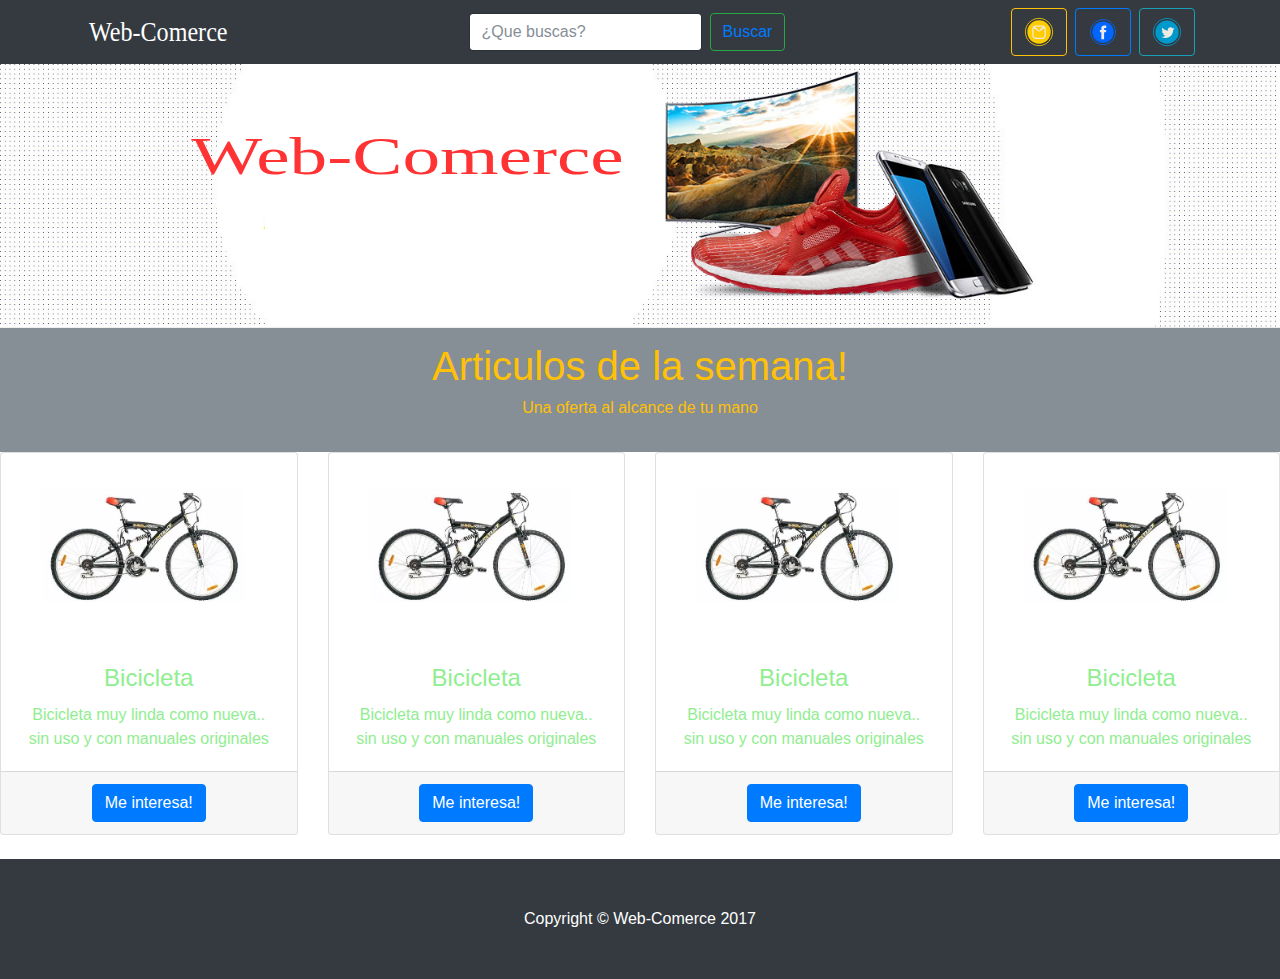
<file: index.html>
<!DOCTYPE html>
<html lang="en">

  <head>

    <meta charset="utf-8">
    <meta name="viewport" content="width=device-width, initial-scale=1, shrink-to-fit=no">
    <title>E-COMCERCE</title>
    <!-- Bootstrap core CSS -->
    <link href="css/bootstrap.min.css" rel="stylesheet">
    <!-- CSS mio -->
    <link href="css/logo-nav.css" rel="stylesheet">
    		<!-- CSS PABLO MENSAJE MOLESTO-->
		<link href="css/mjs.css" rel="stylesheet">
  </head>

  <body>
	  
	  		<!--BLOQUE DEL MENSAJE MOLESTO-->
			<input type="checkbox" id="cerrar">
			
			<div class="modal">
				
				<input type="checkbox" id="cerrar">
				<label for="cerrar" id="btn-cerrar">x</label>
				
				<div class="contenido">
					
					<img src="img/publicidad.gif" width="300" height="200" alt="">
					
				</div>
			
			
			</div>		
		

			
		<!--FIN DEL BLOQUE DEL MENSAJE MOLESTO-->		
    <!-- emergente -->
  
<!-- fin emergente -->

    <!-- NavBar -->
    <nav class="navbar navbar-expand-lg navbar-dark bg-dark fixed-top">
      <div class="container">
        <a class="navbar-brand" href="index.html">
          <img src="img/webcomerce.svg" width="150" height="30" alt="">
        </a>
        <button class="navbar-toggler" type="button" data-toggle="collapse" data-target="#navbarResponsive" aria-controls="navbarResponsive" aria-expanded="false" aria-label="Toggle navigation">
          <span class="navbar-toggler-icon"></span>
        </button>


        <div class="collapse navbar-collapse" id="navbarResponsive">
          <!-- buscador -->   
          <div class="navbar-nav ml-auto justify-content-center">   
            <form class="mr-auto ml-auto text-center justify-content-center form-inline my-2 my-lg-0">
            <input class="form-control mr-sm-2" type="text" placeholder="¿Que buscas?" aria-label="Buscar">
              <button class="btn btn-outline-success my-2 my-sm-0" type="submit">
              <a href="listaArticulos.html">Buscar</a>
              </button>
            </form>
          </div>
          <ul class="navbar-nav ml-auto">
            <!--Accesos Directos -->    
            <div class="d-flex flex-row justify-content-center">   

          <a href="contacto.html" class="btn btn-outline-warning ml-2"><img src="img/Contacto.svg" width="30" height="30"></a>
          <a href="https://www.facebook.com" target="_blank" class="btn btn-outline-primary ml-2"><img src="img/Face.svg" width="30" height="30"></a>
          <a href="https://twitter.com/?lang=es" target="_blank" class="btn btn-outline-info ml-2"><img src="img/Tw.svg" width="30" height="30"></a>
            </div>
    </div> 
          </ul>
        </div>
      </div>
    </nav>
    <!-- flyers -->
  <div id="carouselExampleIndicators" class="carousel slide" data-ride="carousel">
  <ol class="carousel-indicators">
    <li data-target="#carouselExampleIndicators" data-slide-to="0" class="active"></li>
    <li data-target="#carouselExampleIndicators" data-slide-to="1"></li>
    <li data-target="#carouselExampleIndicators" data-slide-to="2"></li>
  </ol>
  <div class="carousel-inner">
    <div class="carousel-item active">
      <img class="d-block w-100" src="img/flyer1.svg" alt="First slide">
    </div>
    <div class="carousel-item">
      <img class="d-block w-100" src="img/flyer2.svg" alt="Second slide">
    </div>
    <div class="carousel-item">
      <img class="d-block w-100" src="img/flyer1.svg" alt="Third slide">
    </div>
  </div>
  <a class="carousel-control-prev" href="#carouselExampleIndicators" role="button" data-slide="prev">
    <span class="carousel-control-prev-icon" aria-hidden="true"></span>
    <span class="sr-only">Previous</span>
  </a>
  <a class="carousel-control-next" href="#carouselExampleIndicators" role="button" data-slide="next">
    <span class="carousel-control-next-icon" aria-hidden="true"></span>
    <span class="sr-only">Next</span>
  </a>
</div>
    <!-- fin flyers -->

    <div class="container-fluid bg-secondary py-3">
      <h1 class="alig text-center text-warning">Articulos de la semana!</h1>
      <p class="alig text-center text-warning">Una oferta al alcance de tu mano</p>
    </div>


    <!-- tarjetas -->
    <div class="row text-center">

        <div class="col-lg-3 col-md-4 col-sd-3 mb-4">
          <div class="card">
            <img class="card-img-top" src="img/articulos/art1.svg" alt="">
            <div class="card-body">
              <h4 class="card-title">Bicicleta</h4>
              <p class="card-text">Bicicleta muy linda como nueva.. sin uso y con manuales originales</p>
            </div>
            <div class="card-footer">
              <a href="paginadeproducto.html" class="btn btn-primary">Me interesa!</a>
            </div>
          </div>
        </div>

    
        <div class="col-lg-3 col-md-4 col-sd-3 mb-4">
          <div class="card">
            <img class="card-img-top" src="img/articulos/art1.svg" alt="">
            <div class="card-body">
              <h4 class="card-title">Bicicleta</h4>
              <p class="card-text">Bicicleta muy linda como nueva.. sin uso y con manuales originales</p>
            </div>
            <div class="card-footer">
              <a href="paginadeproducto.html" class="btn btn-primary">Me interesa!</a>
            </div>
          </div>
        </div>


        <div class="col-lg-3 col-md-4 col-sd-3 mb-4">
          <div class="card">
            <img class="card-img-top" src="img/articulos/art1.svg" alt="">
            <div class="card-body">
              <h4 class="card-title">Bicicleta</h4>
              <p class="card-text">Bicicleta muy linda como nueva.. sin uso y con manuales originales</p>
            </div>
            <div class="card-footer">
              <a href="paginadeproducto.html" class="btn btn-primary">Me interesa!</a>
            </div>
          </div>
        </div>


        <div class="col-lg-3 col-md-4 col-sd-3 mb-4">
          <div class="card">
            <img class="card-img-top" src="img/articulos/art1.svg" alt="">
            <div class="card-body">
              <h4 class="card-title">Bicicleta</h4>
              <p class="card-text">Bicicleta muy linda como nueva.. sin uso y con manuales originales</p>
            </div>
            <div class="card-footer">
              <a href="paginadeproducto.html" class="btn btn-primary">Me interesa!</a>
            </div>
          </div>
        </div>
        

      </div>
    <!-- tarjetas fin -->

    <!-- pie -->
    <footer class="py-5 bg-dark">
      <div class="container">
        <p class="m-0 text-center text-white">Copyright &copy; Web-Comerce 2017</p>
      </div>
    
    </footer>

    <!-- JavaScript -->
    <script src="jquery/jquery.min.js"></script>
    <!-- <script src="popper/popper.min.js"></script> -->
    <script src="js/bootstrap.min.js"></script>



  </body>

</html>
</file>
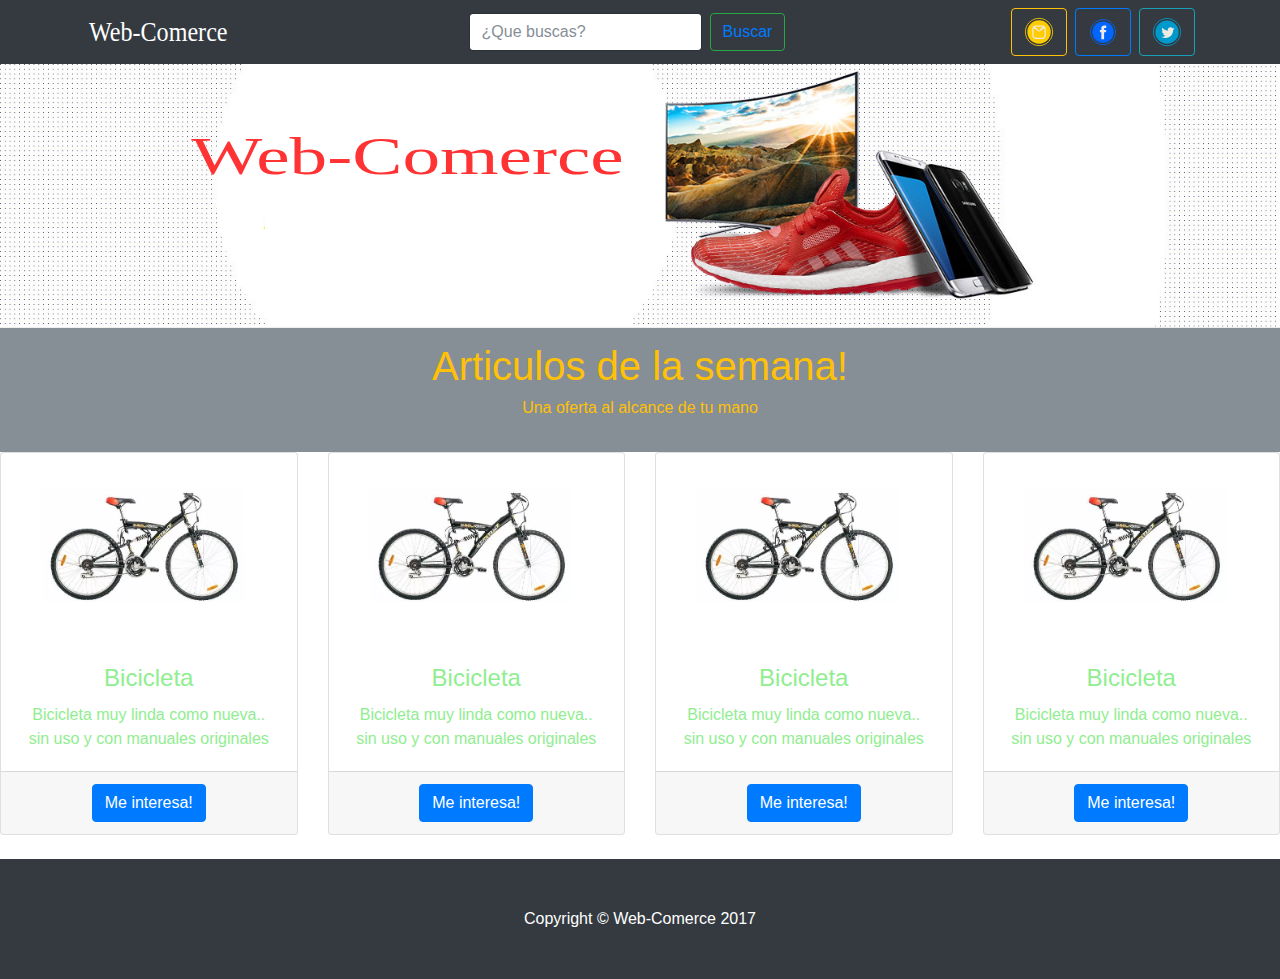
<file: Grupo2/web1/index.html>
<!DOCTYPE html>
<html lang="en">

  <head>

    <meta charset="utf-8">
    <meta name="viewport" content="width=device-width, initial-scale=1, shrink-to-fit=no">
    <title>E-COMCERCE</title>
    <!-- Bootstrap core CSS -->
    <link href="css/bootstrap.min.css" rel="stylesheet">
    <!-- CSS mio -->
    <link href="css/logo-nav.css" rel="stylesheet">
    		<!-- CSS PABLO MENSAJE MOLESTO-->
		<link href="css/mjs.css" rel="stylesheet">
  </head>

  <body>
	  
	  		<!--BLOQUE DEL MENSAJE MOLESTO-->
			<input type="checkbox" id="cerrar">
			
			<div class="modal">
				
				<input type="checkbox" id="cerrar">
				<label for="cerrar" id="btn-cerrar">x</label>
				
				<div class="contenido">
					<h2>MENSAJE MOLESTO</h2>
					
				</div>
			
			
			</div>		
		

			
		<!--FIN DEL BLOQUE DEL MENSAJE MOLESTO-->		
    <!-- emergente -->
  
<!-- fin emergente -->

    <!-- NavBar -->
    <nav class="navbar navbar-expand-lg navbar-dark bg-dark fixed-top">
      <div class="container">
        <a class="navbar-brand" href="index.html">
          <img src="img/webcomerce.svg" width="150" height="30" alt="">
        </a>
        <button class="navbar-toggler" type="button" data-toggle="collapse" data-target="#navbarResponsive" aria-controls="navbarResponsive" aria-expanded="false" aria-label="Toggle navigation">
          <span class="navbar-toggler-icon"></span>
        </button>


        <div class="collapse navbar-collapse" id="navbarResponsive">
          <!-- buscador -->   
          <div class="navbar-nav ml-auto justify-content-center">   
            <form class="mr-auto ml-auto text-center justify-content-center form-inline my-2 my-lg-0">
            <input class="form-control mr-sm-2" type="text" placeholder="¿Que buscas?" aria-label="Buscar">
              <button class="btn btn-outline-success my-2 my-sm-0" type="submit">
              <a href="listaArticulos.html">Buscar</a>
              </button>
            </form>
          </div>
          <ul class="navbar-nav ml-auto">
            <!--Accesos Directos -->    
            <div class="d-flex flex-row justify-content-center">   

          <a href="contacto.html" class="btn btn-outline-warning ml-2"><img src="img/Contacto.svg" width="30" height="30"></a>
          <a href="https://www.facebook.com" target="_blank" class="btn btn-outline-primary ml-2"><img src="img/Face.svg" width="30" height="30"></a>
          <a href="https://twitter.com/?lang=es" target="_blank" class="btn btn-outline-info ml-2"><img src="img/Tw.svg" width="30" height="30"></a>
            </div>
    </div> 
          </ul>
        </div>
      </div>
    </nav>
    <!-- flyers -->
  <div id="carouselExampleIndicators" class="carousel slide" data-ride="carousel">
  <ol class="carousel-indicators">
    <li data-target="#carouselExampleIndicators" data-slide-to="0" class="active"></li>
    <li data-target="#carouselExampleIndicators" data-slide-to="1"></li>
    <li data-target="#carouselExampleIndicators" data-slide-to="2"></li>
  </ol>
  <div class="carousel-inner">
    <div class="carousel-item active">
      <img class="d-block w-100" src="img/flyer1.svg" alt="First slide">
    </div>
    <div class="carousel-item">
      <img class="d-block w-100" src="img/flyer2.svg" alt="Second slide">
    </div>
    <div class="carousel-item">
      <img class="d-block w-100" src="img/flyer1.svg" alt="Third slide">
    </div>
  </div>
  <a class="carousel-control-prev" href="#carouselExampleIndicators" role="button" data-slide="prev">
    <span class="carousel-control-prev-icon" aria-hidden="true"></span>
    <span class="sr-only">Previous</span>
  </a>
  <a class="carousel-control-next" href="#carouselExampleIndicators" role="button" data-slide="next">
    <span class="carousel-control-next-icon" aria-hidden="true"></span>
    <span class="sr-only">Next</span>
  </a>
</div>
    <!-- fin flyers -->

    <div class="container-fluid bg-secondary py-3">
      <h1 class="alig text-center text-warning">Articulos de la semana!</h1>
      <p class="alig text-center text-warning">Una oferta al alcance de tu mano</p>
    </div>


    <!-- tarjetas -->
    <div class="row text-center">

        <div class="col-lg-3 col-md-4 col-sd-3 mb-4">
          <div class="card">
            <img class="card-img-top" src="img/articulos/art1.svg" alt="">
            <div class="card-body">
              <h4 class="card-title">Bicicleta</h4>
              <p class="card-text">Bicicleta muy linda como nueva.. sin uso y con manuales originales</p>
            </div>
            <div class="card-footer">
              <a href="paginadeproducto.html" class="btn btn-primary">Me interesa!</a>
            </div>
          </div>
        </div>

    
        <div class="col-lg-3 col-md-4 col-sd-3 mb-4">
          <div class="card">
            <img class="card-img-top" src="img/articulos/art1.svg" alt="">
            <div class="card-body">
              <h4 class="card-title">Bicicleta</h4>
              <p class="card-text">Bicicleta muy linda como nueva.. sin uso y con manuales originales</p>
            </div>
            <div class="card-footer">
              <a href="paginadeproducto.html" class="btn btn-primary">Me interesa!</a>
            </div>
          </div>
        </div>


        <div class="col-lg-3 col-md-4 col-sd-3 mb-4">
          <div class="card">
            <img class="card-img-top" src="img/articulos/art1.svg" alt="">
            <div class="card-body">
              <h4 class="card-title">Bicicleta</h4>
              <p class="card-text">Bicicleta muy linda como nueva.. sin uso y con manuales originales</p>
            </div>
            <div class="card-footer">
              <a href="paginadeproducto.html" class="btn btn-primary">Me interesa!</a>
            </div>
          </div>
        </div>


        <div class="col-lg-3 col-md-4 col-sd-3 mb-4">
          <div class="card">
            <img class="card-img-top" src="img/articulos/art1.svg" alt="">
            <div class="card-body">
              <h4 class="card-title">Bicicleta</h4>
              <p class="card-text">Bicicleta muy linda como nueva.. sin uso y con manuales originales</p>
            </div>
            <div class="card-footer">
              <a href="paginadeproducto.html" class="btn btn-primary">Me interesa!</a>
            </div>
          </div>
        </div>
        

      </div>
    <!-- tarjetas fin -->

    <!-- pie -->
    <footer class="py-5 bg-dark">
      <div class="container">
        <p class="m-0 text-center text-white">Copyright &copy; Web-Comerce 2017</p>
      </div>
    
    </footer>

    <!-- JavaScript -->
    <script src="jquery/jquery.min.js"></script>
    <!-- <script src="popper/popper.min.js"></script> -->
    <script src="js/bootstrap.min.js"></script>



  </body>

</html>
</file>
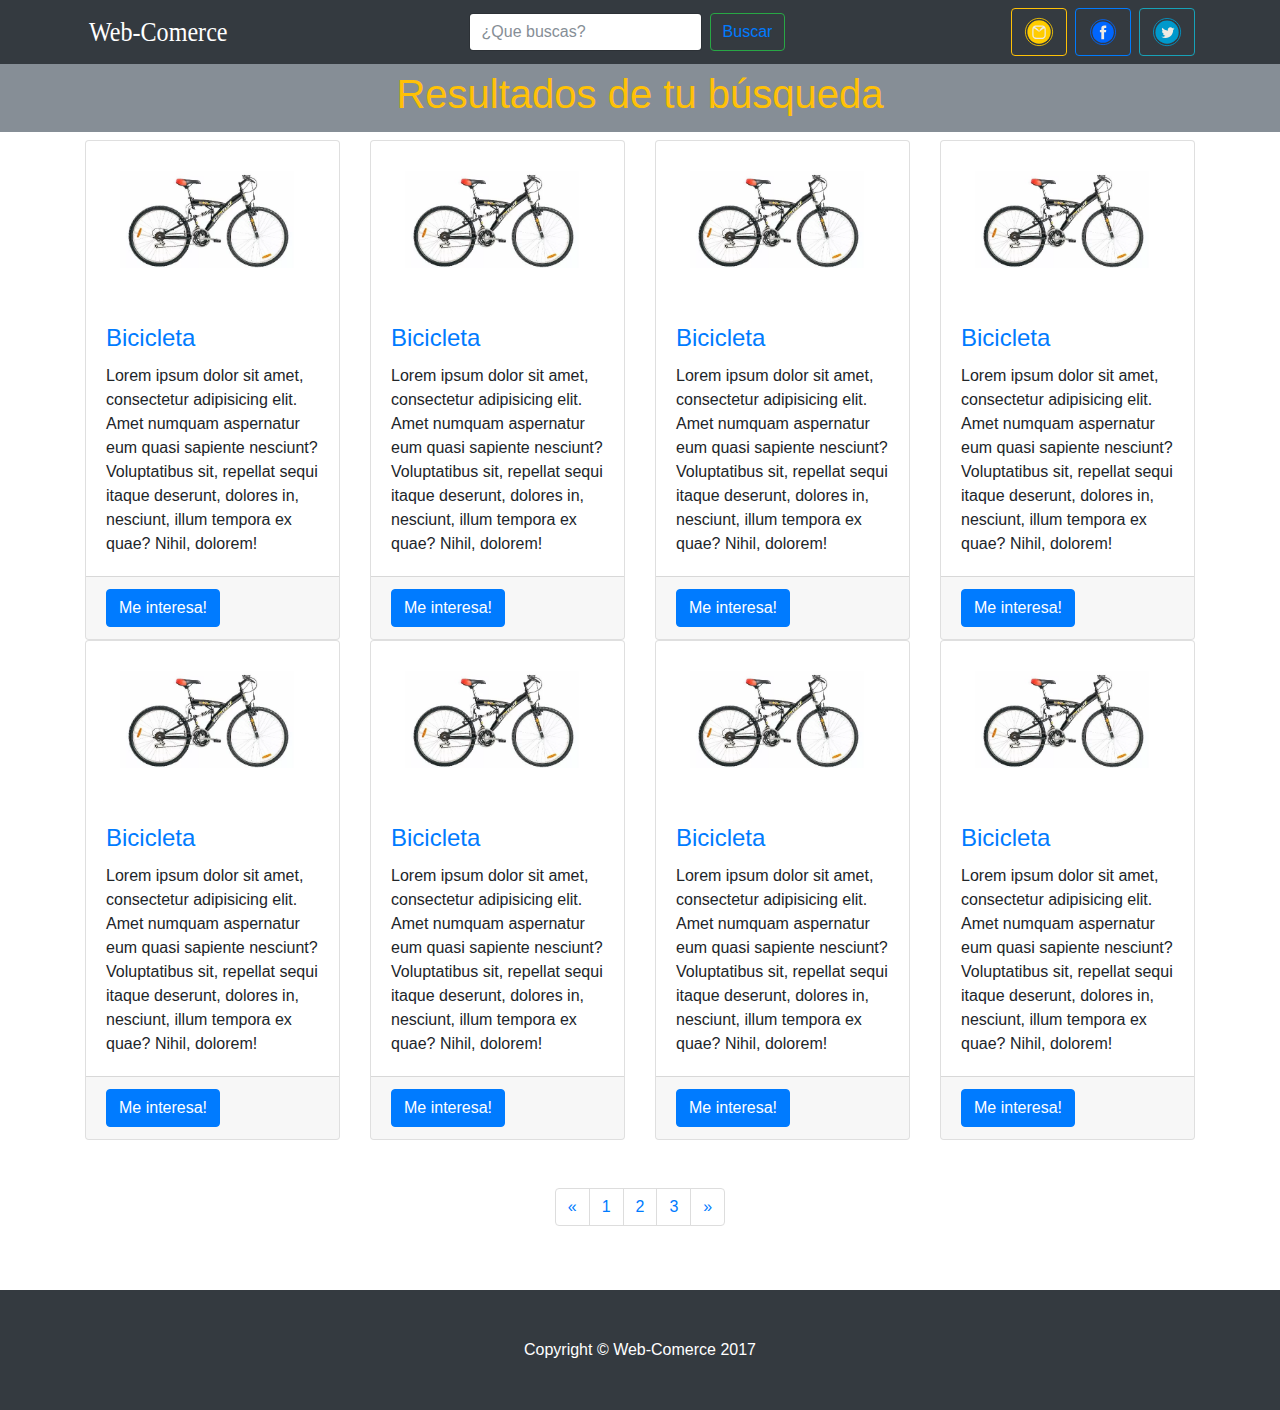
<file: listaArticulos.html>
<!DOCTYPE html>
<html lang="en">

  <head>

    <meta charset="utf-8">
    <meta name="viewport" content="width=device-width, initial-scale=1, shrink-to-fit=no">
    <title>E-COMCERCE</title>
    <!-- Bootstrap core CSS -->
    <link href="css/bootstrap.min.css" rel="stylesheet">
    <!-- CSS mio -->
    <link href="css/logo-nav.css" rel="stylesheet">
  </head>

  <body>
    <!-- emergente -->
  
<!-- fin emergente -->

    <!-- NavBar -->
    <nav class="navbar navbar-expand-lg navbar-dark bg-dark fixed-top">
      <div class="container">
        <a class="navbar-brand" href="index.html">
          <img src="img/webcomerce.svg" width="150" height="30" alt="">
        </a>
        <button class="navbar-toggler" type="button" data-toggle="collapse" data-target="#navbarResponsive" aria-controls="navbarResponsive" aria-expanded="false" aria-label="Toggle navigation">
          <span class="navbar-toggler-icon"></span>
        </button>


        <div class="collapse navbar-collapse" id="navbarResponsive">
          <!-- buscador -->   
          <div class="navbar-nav ml-auto justify-content-center">   
            <form class="mr-auto ml-auto text-center justify-content-center form-inline my-2 my-lg-0">
            <input class="form-control mr-sm-2" type="text" placeholder="¿Que buscas?" aria-label="Buscar">
              <button class="btn btn-outline-success my-2 my-sm-0" type="submit">
              <a href="listaArticulos.html">Buscar</a>
              </button>
            </form>
          </div>
          <ul class="navbar-nav ml-auto">
            <!--Accesos Directos -->    
           <div class="d-flex flex-row justify-content-center">   

          <a href="contacto.html" class="btn btn-outline-warning ml-2"><img src="img/Contacto.svg" width="30" height="30"></a>
          <a href="https://www.facebook.com" target="_blank" class="btn btn-outline-primary ml-2"><img src="img/Face.svg" width="30" height="30"></a>
          <a href="https://twitter.com/?lang=es" target="_blank" class="btn btn-outline-info ml-2"><img src="img/Tw.svg" width="30" height="30"></a>
            </div>
    </div> 
          </ul>
        </div>
      </div>
    </nav>

    <div class="container-fluid bg-secondary">
      <h1 class="py-3 alig text-center text-warning">Resultados de tu búsqueda</h1>
    </div>

    <!-- tarjetas -->
    <div class="container">

 <div class="row">

        <div class="col-lg-3 col-md-4 col-sm-6 portfolio-item">
          <div class="card h-100">
            <a href="#"><img class="card-img-top" src="img/articulos/art1.svg"></a>
            <div class="card-body">
              <h4 class="card-title">
                <a href="#">Bicicleta</a>
              </h4>
              <p class="card-text">Lorem ipsum dolor sit amet, consectetur adipisicing elit. Amet numquam aspernatur eum quasi sapiente nesciunt? Voluptatibus sit, repellat sequi itaque deserunt, dolores in, nesciunt, illum tempora ex quae? Nihil, dolorem!</p>
            </div>
            <div class="card-footer">
              <a href="paginadeproducto.html" class="btn btn-primary">Me interesa!</a>
            </div>
          </div>
        </div>
        
        <div class="col-lg-3 col-md-4 col-sm-6 portfolio-item">
          <div class="card h-100">
            <a href="#"><img class="card-img-top" src="img/articulos/art1.svg"></a>
            <div class="card-body">
              <h4 class="card-title">
                <a href="paginadeproducto.html">Bicicleta</a>
              </h4>
              <p class="card-text">Lorem ipsum dolor sit amet, consectetur adipisicing elit. Amet numquam aspernatur eum quasi sapiente nesciunt? Voluptatibus sit, repellat sequi itaque deserunt, dolores in, nesciunt, illum tempora ex quae? Nihil, dolorem!</p>
            </div>
            <div class="card-footer">
              <a href="paginadeproducto.html" class="btn btn-primary">Me interesa!</a>
            </div>
          </div>
        </div>
        <div class="col-lg-3 col-md-4 col-sm-6 portfolio-item">
          <div class="card h-100">
            <a href="#"><img class="card-img-top" src="img/articulos/art1.svg"></a>
            <div class="card-body">
              <h4 class="card-title">
                <a href="#">Bicicleta</a>
              </h4>
              <p class="card-text">Lorem ipsum dolor sit amet, consectetur adipisicing elit. Amet numquam aspernatur eum quasi sapiente nesciunt? Voluptatibus sit, repellat sequi itaque deserunt, dolores in, nesciunt, illum tempora ex quae? Nihil, dolorem!</p>
            </div>
            <div class="card-footer">
              <a href="paginadeproducto.html" class="btn btn-primary">Me interesa!</a>
            </div>
          </div>
        </div>
        <div class="col-lg-3 col-md-4 col-sm-6 portfolio-item">
          <div class="card h-100">
            <a href="#"><img class="card-img-top" src="img/articulos/art1.svg"></a>
            <div class="card-body">
              <h4 class="card-title">
                <a href="#">Bicicleta</a>
              </h4>
              <p class="card-text">Lorem ipsum dolor sit amet, consectetur adipisicing elit. Amet numquam aspernatur eum quasi sapiente nesciunt? Voluptatibus sit, repellat sequi itaque deserunt, dolores in, nesciunt, illum tempora ex quae? Nihil, dolorem!</p>
            </div>
            <div class="card-footer">
              <a href="paginadeproducto.html" class="btn btn-primary">Me interesa!</a>
            </div>
          </div>
        </div>
        <div class="col-lg-3 col-md-4 col-sm-6 portfolio-item">
          <div class="card h-100">
            <a href="#"><img class="card-img-top" src="img/articulos/art1.svg"></a>
            <div class="card-body">
              <h4 class="card-title">
                <a href="#">Bicicleta</a>
              </h4>
              <p class="card-text">Lorem ipsum dolor sit amet, consectetur adipisicing elit. Amet numquam aspernatur eum quasi sapiente nesciunt? Voluptatibus sit, repellat sequi itaque deserunt, dolores in, nesciunt, illum tempora ex quae? Nihil, dolorem!</p>
            </div>
            <div class="card-footer">
              <a href="paginadeproducto.html" class="btn btn-primary">Me interesa!</a>
            </div>
          </div>
        </div>
        <div class="col-lg-3 col-md-4 col-sm-6 portfolio-item">
          <div class="card h-100">
            <a href="#"><img class="card-img-top" src="img/articulos/art1.svg"></a>
            <div class="card-body">
              <h4 class="card-title">
                <a href="#">Bicicleta</a>
              </h4>
              <p class="card-text">Lorem ipsum dolor sit amet, consectetur adipisicing elit. Amet numquam aspernatur eum quasi sapiente nesciunt? Voluptatibus sit, repellat sequi itaque deserunt, dolores in, nesciunt, illum tempora ex quae? Nihil, dolorem!</p>
            </div>
            <div class="card-footer">
              <a href="paginadeproducto.html" class="btn btn-primary">Me interesa!</a>
            </div>
          </div>
        </div>
        <div class="col-lg-3 col-md-4 col-sm-6 portfolio-item">
          <div class="card h-100">
            <a href="#"><img class="card-img-top" src="img/articulos/art1.svg"></a>
            <div class="card-body">
              <h4 class="card-title">
                <a href="#">Bicicleta</a>
              </h4>
              <p class="card-text">Lorem ipsum dolor sit amet, consectetur adipisicing elit. Amet numquam aspernatur eum quasi sapiente nesciunt? Voluptatibus sit, repellat sequi itaque deserunt, dolores in, nesciunt, illum tempora ex quae? Nihil, dolorem!</p>
            </div>
            <div class="card-footer">
              <a href="paginadeproducto.html" class="btn btn-primary">Me interesa!</a>
            </div>
          </div>
        </div>
        <div class="col-lg-3 col-md-4 col-sm-6 portfolio-item">
          <div class="card h-100">
            <a href="#"><img class="card-img-top" src="img/articulos/art1.svg"></a>
            <div class="card-body">
              <h4 class="card-title">
                <a href="#">Bicicleta</a>
              </h4>
              <p class="card-text">Lorem ipsum dolor sit amet, consectetur adipisicing elit. Amet numquam aspernatur eum quasi sapiente nesciunt? Voluptatibus sit, repellat sequi itaque deserunt, dolores in, nesciunt, illum tempora ex quae? Nihil, dolorem!</p>
            </div>
            <div class="card-footer">
              <a href="paginadeproducto.html" class="btn btn-primary">Me interesa!</a>
            </div>
          </div>
        </div>
        
      </div>
<section class="container py-5">
<!-- Paginacion -->
      <ul class="pagination justify-content-center">
        <li class="page-item">
          <a class="page-link" href="#" aria-label="Previous">
            <span aria-hidden="true">&laquo;</span>
            <span class="sr-only">Previous</span>
          </a>
        </li>
        <li class="page-item">
          <a class="page-link" href="#">1</a>
        </li>
        <li class="page-item">
          <a class="page-link" href="#">2</a>
        </li>
        <li class="page-item">
          <a class="page-link" href="#">3</a>
        </li>
        <li class="page-item">
          <a class="page-link" href="#" aria-label="Next">
            <span aria-hidden="true">&raquo;</span>
            <span class="sr-only">Next</span>
          </a>
        </li>
      </ul>
</section>
    </div>
    <!-- fin container -->
    
<!-- pie -->
    <footer class="py-5 bg-dark">
      <div class="container">
        <p class="m-0 text-center text-white">Copyright &copy; Web-Comerce 2017</p>
      </div>
    
    </footer>

    <!-- JavaScript -->
    <script src="jquery/jquery.min.js"></script>
    <!-- <script src="popper/popper.min.js"></script> -->
    <script src="js/bootstrap.min.js"></script>

  </body>

</html>
</file>
<file: css/logo-nav.css>
body {
    padding-top: 54px;
}

@media (min-width: 992px) {
    body {
        padding-top: 56px;
    }
}
</file>
<file: css/mjs.css>
body {

text-align:center;
font-family:sans-serif;
color:lightgreen;


}

#cerrar{
	display:none;
 
 }
 
 
#cerrar+label {
position: fixed;
color:#fff;
font-size:25px;
z-index:50;
background:darkred;
height:40px;
width:40px;
line-height:40px;
border-radius:50%;
right:10px;
cursor:pointer;

	animation: modal 2s 1s forwards;
	visibility: hidden;
	opacity: 0;

}
#cerrar:checked + label, #cerrar:checked ~ .modal {
display:none;
}
.modal{
	width: 100%;
	height: 100vh;
	background: rgba(0,0,0,0.8);
	
	position: absolute;
	top:0;
	left:0;
	display:flex;
	
	animation: modal 2s 1s forwards;
	visibility: hidden;
	opacity: 0;
	
	
 }
 
.contenido{
margin: auto;
width:40%;
height:40%;
background:blanco;
border-radius:10px;

} 
 






@keyframes modal{
	100%{
	
		visibility: visible;
		opacity: 1;
	}


}
</file>
<file: Grupo2/web1/css/logo-nav.css>
body {
    padding-top: 54px;
}

@media (min-width: 992px) {
    body {
        padding-top: 56px;
    }
}
</file>
<file: Grupo2/web1/css/mjs.css>
body {

text-align:center;
font-family:sans-serif;
color:lightgreen;


}

#cerrar{
	display:none;
 
 }
 
 
#cerrar+label {
position: fixed;
color:#fff;
font-size:25px;
z-index:50;
background:darkred;
height:40px;
width:40px;
line-height:40px;
border-radius:50%;
right:10px;
cursor:pointer;

	animation: modal 2s 1s forwards;
	visibility: hidden;
	opacity: 0;

}
#cerrar:checked + label, #cerrar:checked ~ .modal {
display:none;
}
.modal{
	width: 100%;
	height: 100vh;
	background: rgba(0,0,0,0.8);
	
	position: absolute;
	top:0;
	left:0;
	display:flex;
	
	animation: modal 2s 1s forwards;
	visibility: hidden;
	opacity: 0;
	
	
 }
 
.contenido{
margin: auto;
width:40%;
height:40%;
background:blanco;
border-radius:10px;

} 
 






@keyframes modal{
	100%{
	
		visibility: visible;
		opacity: 1;
	}


}
</file>
